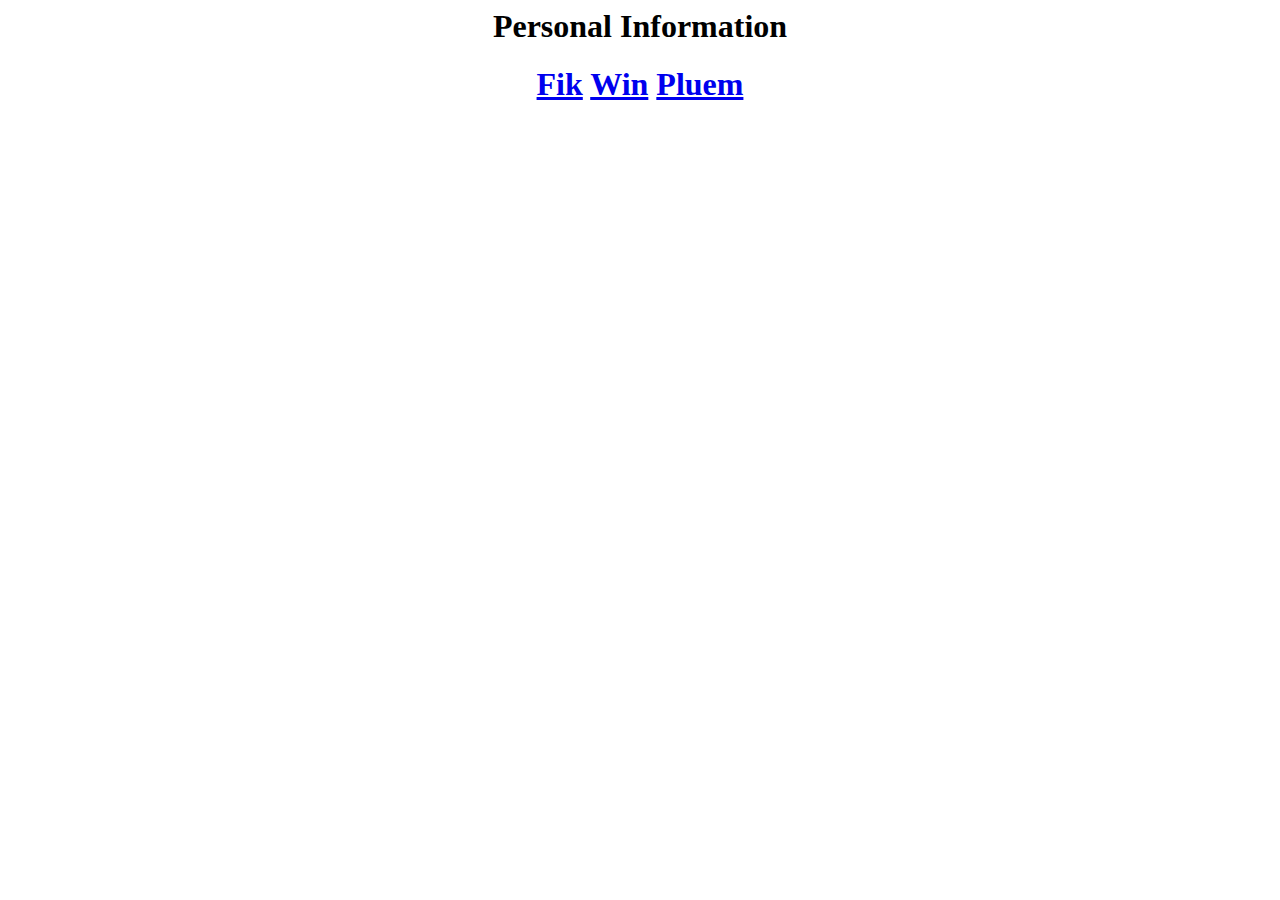
<file: index.html>
<html>
     <head>
        <title>test html</title>
         </head>
      <body background="C:\Users\admin\Desktop\lab05.html\image\u.jpg">
          <header>
              <h1 align="center">Personal Information</h1>
          </header>
          <main>
            <h1 align="center">
            <a href="./fik.html" >Fik</a>
            <a href="./win.html">Win</a>
            <a href="./pluem.html">Pluem</a>
            </h1>
            <tr>
              <th
            </tr>
            
              
          </main>
    </body>
</html>
</file>
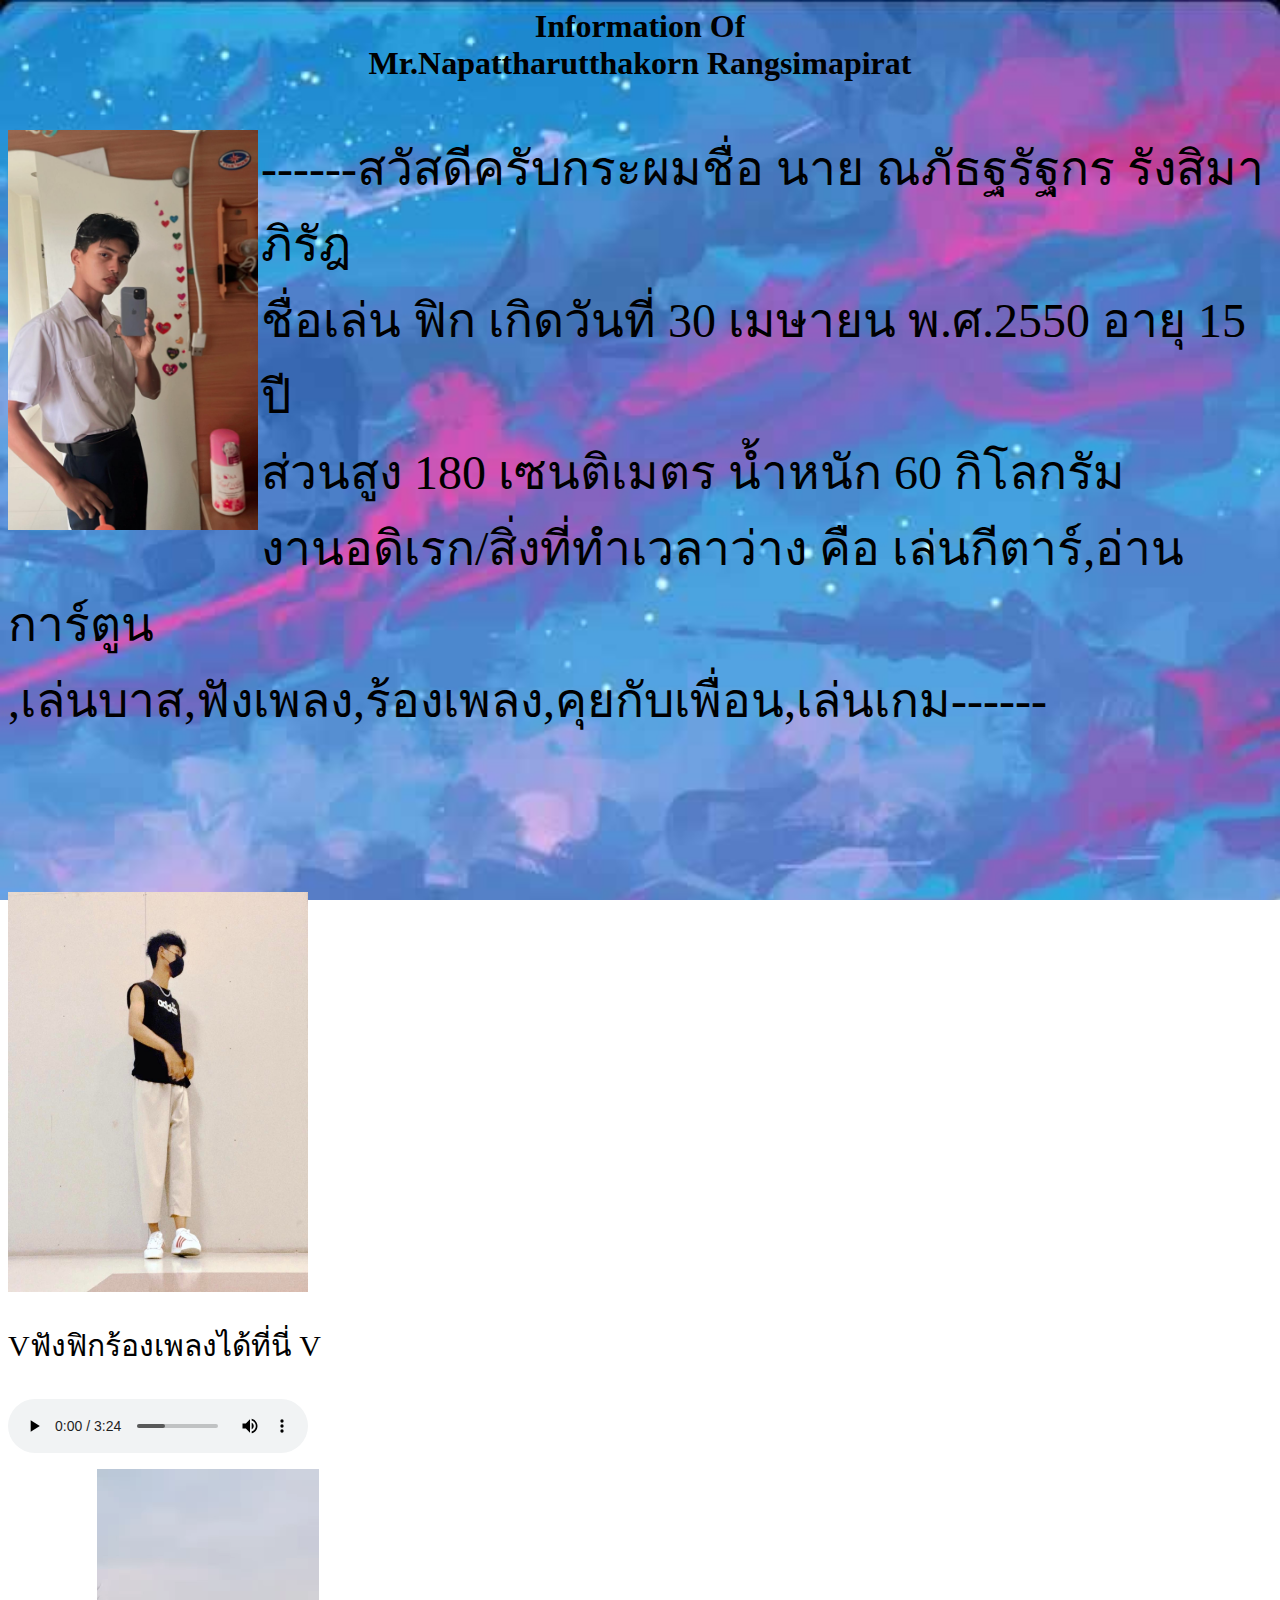
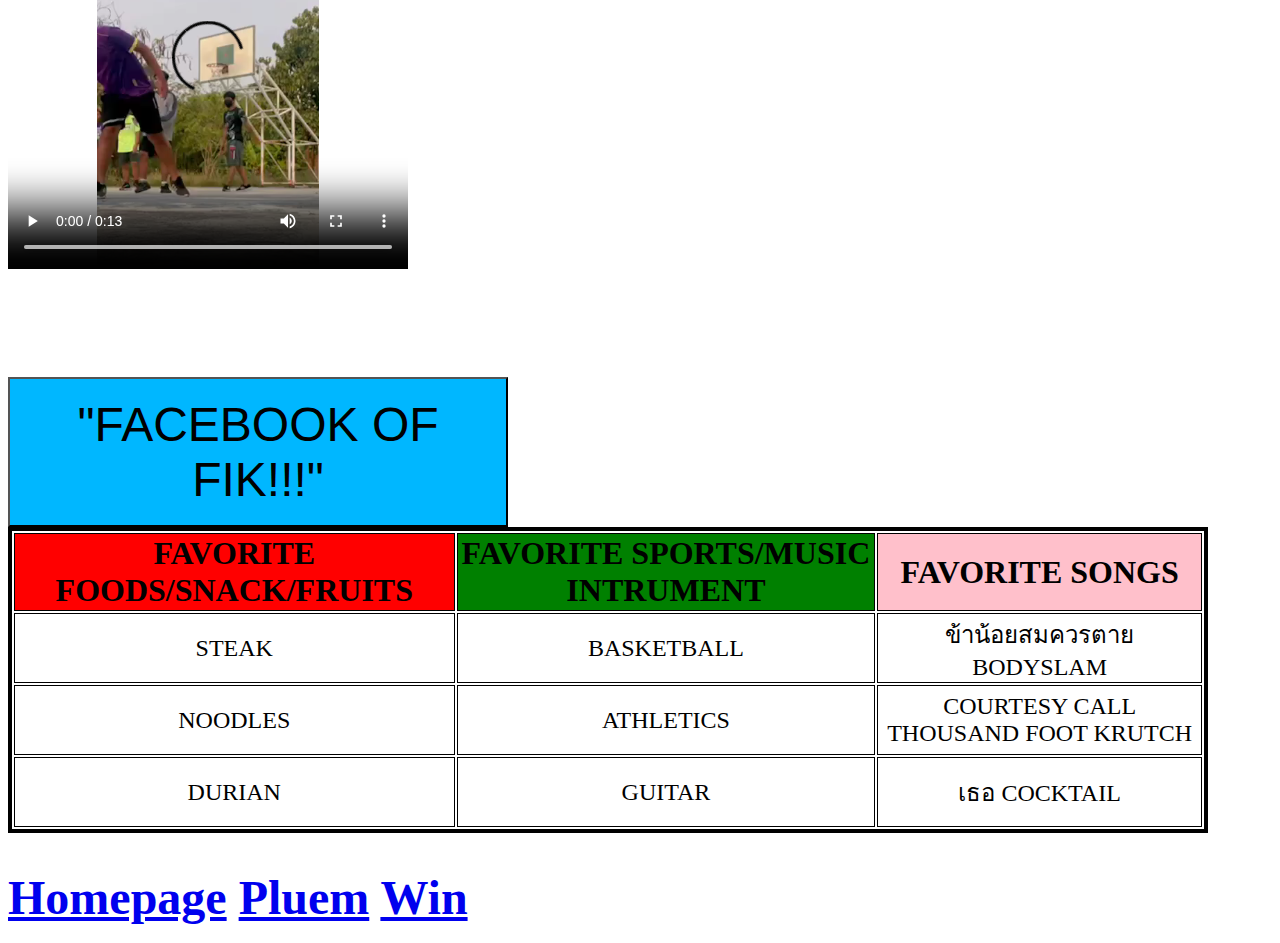
<file: fik.html>
<html>
<head>
  <link rel="stylesheet" href="./style.css">
<title>test html</title>
</head>

<body >
<main>
<h1 align="center">Information Of<br>Mr.Napattharutthakorn Rangsimapirat</h1>


<font size="7"> <p align="left "><img class="class1" src  = "./Fik2/Fik.png" width="250" height="400" align="left"><span class="class2">------สวัสดีครับกระผมชื่อ นาย ณภัธฐรัฐกร รังสิมาภิรัฎ 
  <br>ชื่อเล่น ฟิก เกิดวันที่ 30 เมษายน พ.ศ.2550 อายุ 15 ปี<br>ส่วนสูง  180  เซนติเมตร  น้ำหนัก  60  กิโลกรัม<br>
งานอดิเรก/สิ่งที่ทำเวลาว่าง คือ เล่นกีตาร์,อ่านการ์ตูน<br>,เล่นบาส,ฟังเพลง,ร้องเพลง,คุยกับเพื่อน,เล่นเกม------</span></p></font>
<br>
<br>
<br>
<br>
<br>


  <p align ="left"><img src = "./Fik2/283290294_429684495245926_3910795089149028542_n.jpg" width="300" height="400" ></p>
  <font color=black> <p style="font-size: 30px;"> Vฟังฟิกร้องเพลงได้ที่นี่ V</p>
  <audio controls autoplay >
    <source src="./Fik2/video-1653961649.mp4"
     type="video/mp4">
  </audio>
  <br>
 <p align ='left'>
  <video controls width="400" height="400" >
    <source src="./Fik2/video-1653630476.mp4" type="video/mp4">
  </video>
 </p>
          

</p>

<font color=white><p align="left"><font size="30">Vสามารถติดต่อได้ที่ลิ้งนี้V</font></p>
<button style ="background-color: rgb(0, 183, 255) ; width:500;height:150" onclick="window.open('https://www.facebook.com/profile.php?id=100024166113313')"><font size="20">"FACEBOOK OF FIK!!!"</font></button><br>
<table align="left" width="1200px" border="4" bordercolor="black">
  <tr alig="cennter" width="500px" height="50px">
   <th bgcolor="red"><font size="6">FAVORITE FOODS/SNACK/FRUITS</font></th>
  
   <th bgcolor="green"><font size="6">FAVORITE SPORTS/MUSIC INTRUMENT</font></th>
   <th bgcolor="pink"><font size="6">FAVORITE SONGS</font></th>
   
 </tr>

 <tr align="center" width="600px" height="70px">

   <td bgcolor="white"><font size="5">STEAK</font></td>
   
   <td bgcolor="white"><font size="5"><font size="5">BASKETBALL</font></td>
   <td bgcolor="white"><font size="5"><font size="5">ข้าน้อยสมควรตาย BODYSLAM</font></td>
 </tr>

 
<tr align="center" width="600px" height="70px">
<td bgcolor="white"><font size="5">NOODLES</td>
<td bgcolor="white"><font size="5">ATHLETICS</td>
<td bgcolor="white"><font size="5">COURTESY CALL THOUSAND FOOT KRUTCH</td>
</tr>
<tr align="center" width="600px" height="70px">
  <td bgcolor="white"><font size="5">DURIAN</td>
  <td bgcolor="white"><font size="5">GUITAR</td>
  <td bgcolor="white"><font size="5">เธอ COCKTAIL</td>
  </tr>
</table>

</main>
<footer>
  <br>
  <br>
  <br>
  <br>
  <br>
  <br>
  <br>
  <br>
  <br>
  <br><br<br><br><br><br><br><br><br><br><br>
  <h3 align="left"><font size="10">
    <a href="./index.html">Homepage</a>
    <a href="./pluem.html">Pluem</a>
    <a href="./win.html">Win</a>
    </font>
    </h3>
</footer>
</body>
</html>
</file>
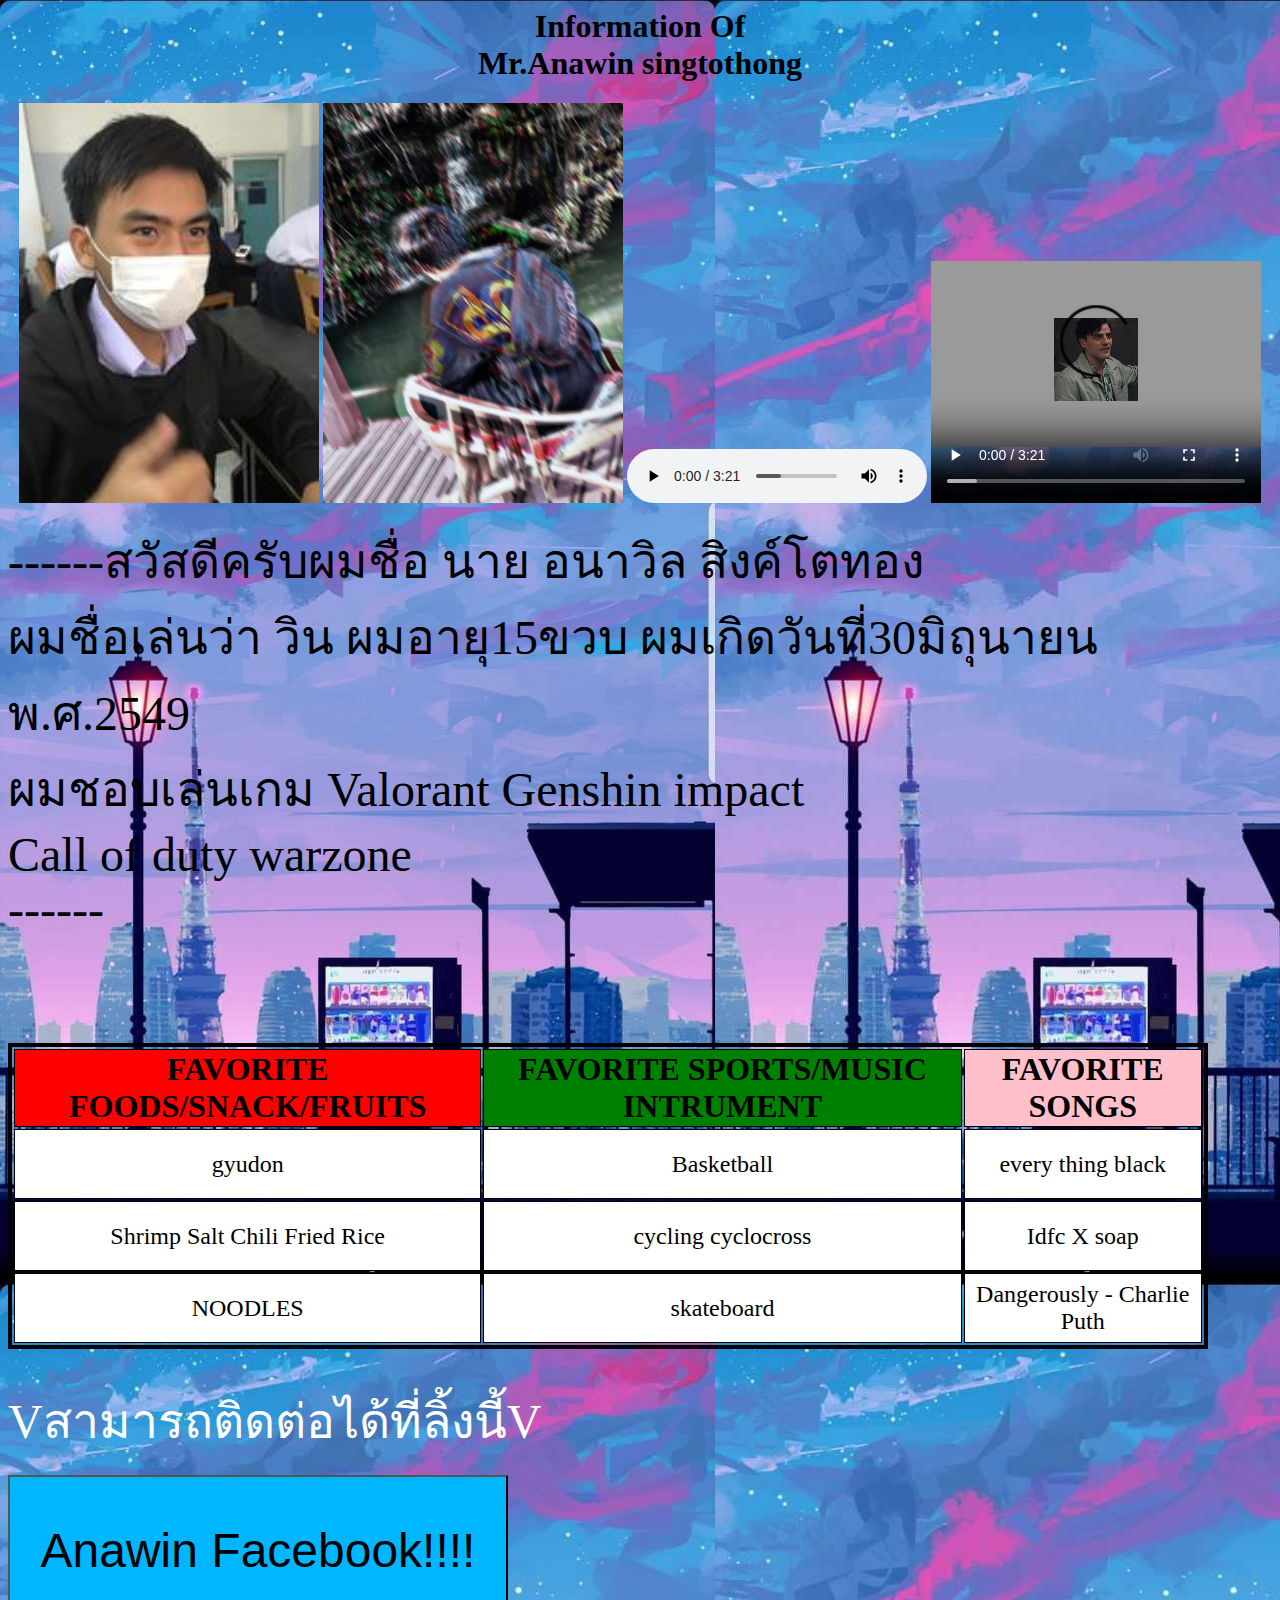
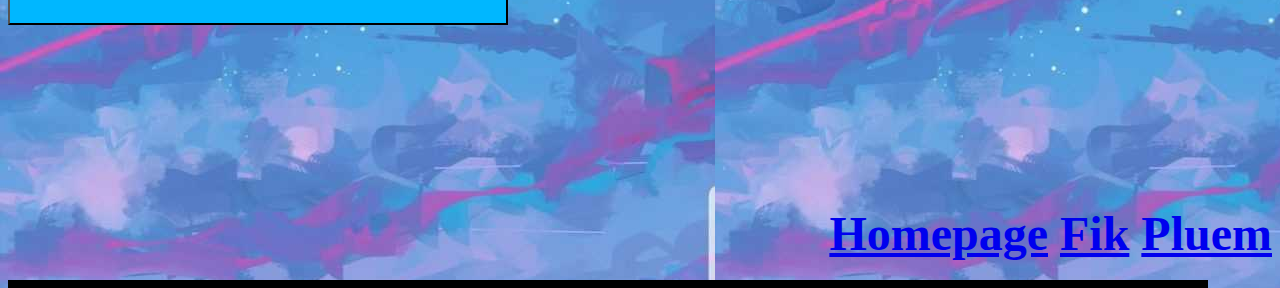
<file: win.html>
<html>
<head>
        <title>test html</title>
</head>
   <body background="./image/lofi-wallpaper-idlewp-5.jpg">
    <main>
        <h1 align="center">Information Of<br>Mr.Anawin singtothong</h1>

        <p align="center">
            <img src ="./Win2/Anawin.jpg"  width="300" height="400">
            <img src ="./Win2/263706108_1238044253361959_5314936270529517434_n.jpg"  width="300" height="400">
            <audio controls="controls">
              <source src="./videoplayback.m4a" type="audio/mp3">
            </audio>
            <video controls="controls" width="330" height="300" >
              <source src="./videoplayback.mp4" type="video/mp4">
            </video>
            <font size="7"> <p align="left">------สวัสดีครับผมชื่อ นาย อนาวิล สิงค์โตทอง
              <br>ผมชื่อเล่นว่า วิน ผมอายุ15ขวบ ผมเกิดวันที่30มิถุนายน พ.ศ.2549 <br>ผมชอบเล่นเกม Valorant Genshin impact<br>Call of duty warzone 
            <br>------</span></p></font>
            <br>
            <br>
            <br>
            <br>
            <br>
            <table align="left" width="1200px" border="4" bordercolor="black">
            <tr alig="cennter" width="500px" height="50px">
              <th bgcolor="red"><font size="6">FAVORITE FOODS/SNACK/FRUITS</font></th>
             
              <th bgcolor="green"><font size="6">FAVORITE SPORTS/MUSIC INTRUMENT</font></th>
              <th bgcolor="pink"><font size="6">FAVORITE SONGS</font></th>
              
            </tr>
           
            <tr align="center" width="600px" height="70px">
           
              <td bgcolor="white"><font size="5">gyudon</font></td>
              
              <td bgcolor="white"><font size="5">Basketball</font></td>
              <td bgcolor="white"><font size="5">every thing black</font></td>
            </tr>
           
            
           <tr align="center" width="600px" height="70px">
           <td bgcolor="white"><font size="5">Shrimp Salt Chili Fried Rice</td>
           <td bgcolor="white"><font size="5">cycling cyclocross</font></td>
           <td bgcolor="white"><font size="5">Idfc X soap</td>
           </tr>
           <tr align="center" width="600px" height="70px">
             <td bgcolor="white"><font size="5">NOODLES</td>
             <td bgcolor="white"><font size="5">skateboard</td>
             <td bgcolor="white"><font size="5"> Dangerously - Charlie Puth</td>
             </tr>
           </table>
        <br>
        <br>
        <br>
        <br>
        <br>
        <br>
        <br>
        <br>
        <br>
        <br>
        <br>
        <br>
        <br>
        <br>
        <br>
        <br>
        <br>
        <br>
        <font color=white><p align="left"><font size="30">Vสามารถติดต่อได้ที่ลิ้งนี้V</font></p>
<button style ="background-color: rgb(0, 183, 255) ; width:500;height:150" onclick="window.open('https://www.facebook.com/anawin.singtothong')"><font size="20">Anawin Facebook!!!!</font></button><br>
<table align="left" width="1200px" border="4" bordercolor="black">
        </main>
        <footer>
       
          <br>
          <br>
          <br>
          <br>
          <br>
          <br>
          <br> 
          <br>
          <br>
         
          <h3 align="right"><font size="10">
            <a href="./index.html">Homepage</a>
            <a href="./fik.html">Fik</a>
            <a href="./pluem.html">Pluem</a>
            </font>
            </h3>
        </footer>
        </body>
        </html>
</file>
<file: style.css>
.class1{
    clear: left;
}

body{
    background-image: url("image/lofi-wallpaper-idlewp-5.jpg");
    background-attachment: fixed;
    background-size:cover;
    background-repeat:unset;
  }
</file>
